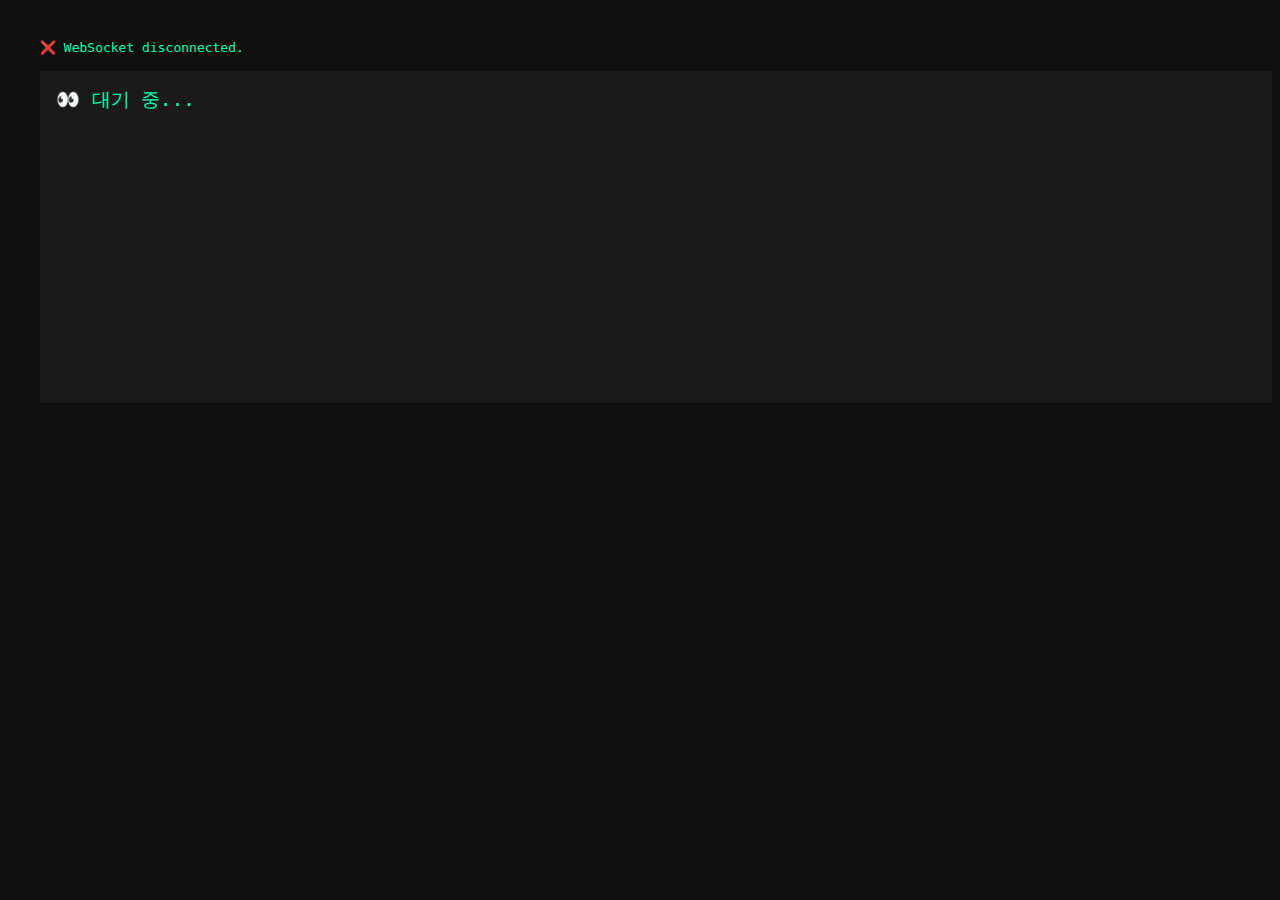
<file: receiver/index.html>
<!DOCTYPE html>
<html lang="en">
<head>
  <meta charset="UTF-8" />
  <meta name="viewport" content="width=device-width, initial-scale=1.0"/>
  <title>CheetahShift</title>
  <style>
    body {
      background: #0f0f0f;
      color: #00ffae;
      font-family: monospace;
      padding: 2rem;
    }
    .status {
      margin-bottom: 1rem;
    }
    textarea {
      width: 100%;
      height: 300px;
      font-size: 1.2rem;
      background: #1a1a1a;
      color: #00ffae;
      border: none;
      padding: 1rem;
      resize: none;
    }
  </style>
</head>
<body>
  <div class="status" id="status">🕓 Connecting...</div>
  <textarea id="output" readonly>👀 대기 중...</textarea>

  <script>
    const status = document.getElementById('status');
    const output = document.getElementById('output');

    const socket = new WebSocket("ws://192.168.219.101:8765");

    console.log("🔌 Connecting to WebSocket...");

    socket.onopen = () => {
      console.log("✅ WebSocket connected");
      status.textContent = "✅ Connected to CheetahShift!";
      output.value = ""; // 초기화
    };

    socket.onmessage = (event) => {
      console.log("📥 Received:", event.data);
      output.value += event.data;
      output.scrollTop = output.scrollHeight;
    };

    socket.onclose = () => {
      console.log("❌ WebSocket closed");
      status.textContent = "❌ WebSocket disconnected.";
    };

    socket.onerror = (error) => {
      console.error("⚠️ WebSocket error:", error);
      status.textContent = "⚠️ WebSocket error.";
    };
  </script>
</body>
</html>
</file>
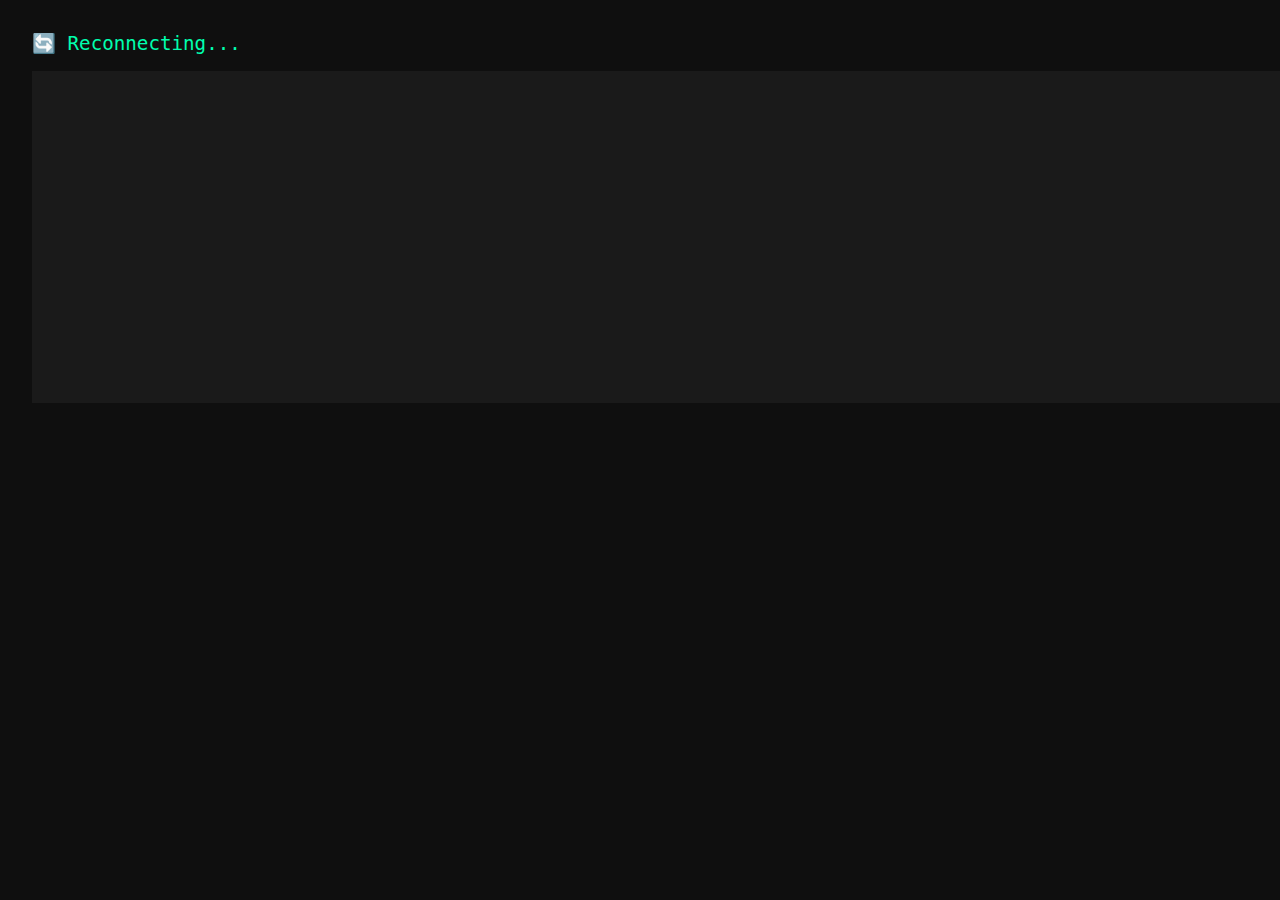
<file: webapp/index.html>
<!DOCTYPE html>
<html lang="en">
<head>
  <meta charset="UTF-8" />
  <meta name="viewport" content="width=device-width, initial-scale=1.0"/>
  <title>CheetahShift WebApp</title>
  <link rel="stylesheet" href="style.css" />
</head>
<body>
  <div class="status" id="status">🕓 Connecting...</div>
  <textarea id="output" readonly></textarea>
  <script src="main.js"></script>
</body>
</html>
</file>
<file: webapp/style.css>
body {
  background: #0f0f0f;
  color: #00ffae;
  font-family: monospace;
  padding: 2rem;
  margin: 0;
}

.status {
  margin-bottom: 1rem;
  font-size: 1.2rem;
}

textarea {
  width: 100%;
  height: 300px;
  font-size: 1.1rem;
  background: #1a1a1a;
  color: #00ffae;
  border: none;
  padding: 1rem;
  resize: none;
}
</file>
